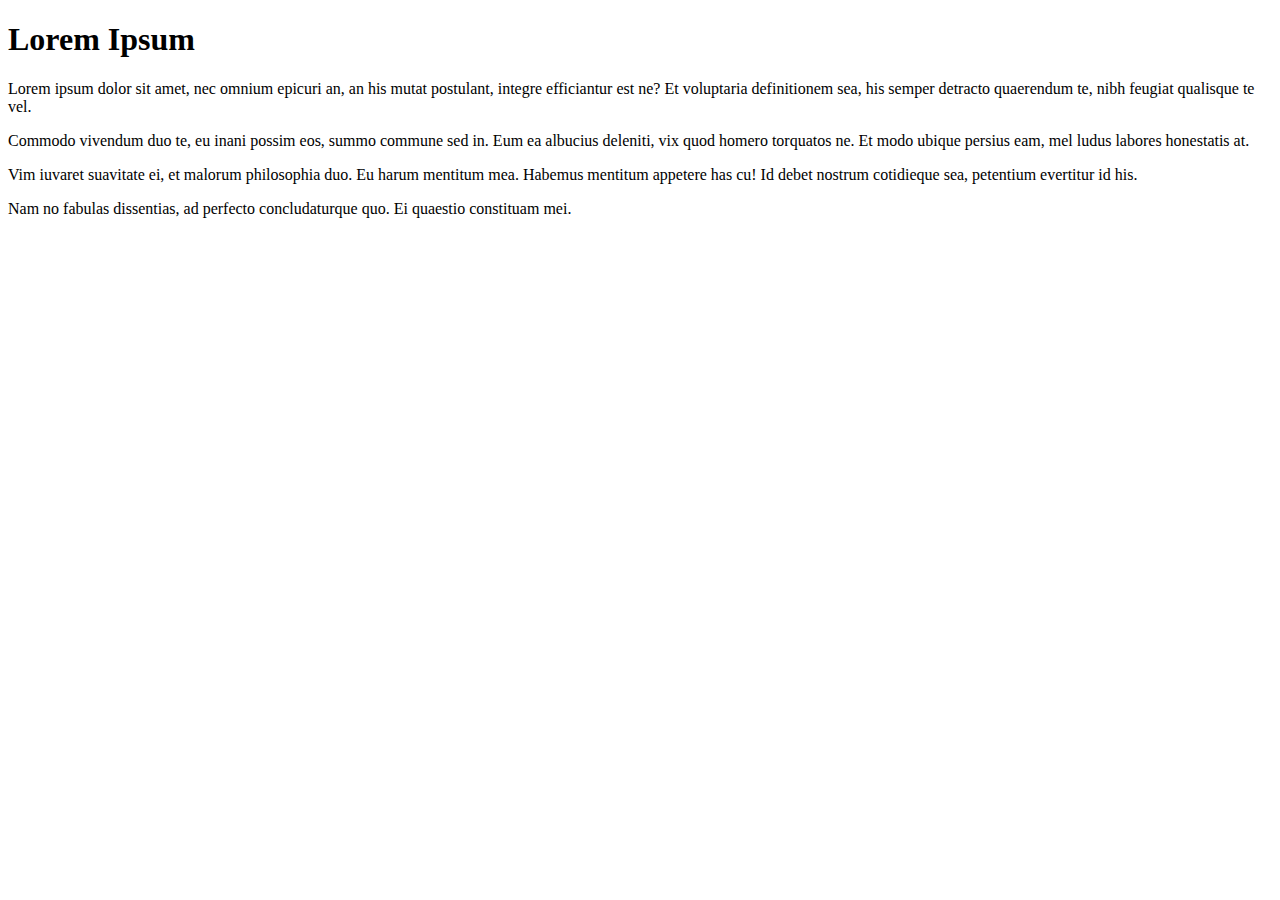
<file: SMU Code/excercises/index.html>
<!DOCTYPE html>
<html>

<head>

   <h1>Lorem Ipsum</h1>

   <link href="https://fonts.googleapis.com/css?family=Pacifico" rel="stylesheet" 
         type="text/css.main">
    
   <a href="http://www.madevskilz.com"></a>

</head>

<body>
       

       <p>Lorem ipsum dolor sit amet, nec omnium epicuri an, an his mutat postulant, 
        integre efficiantur est ne?
        Et voluptaria definitionem sea, 
        his semper detracto quaerendum te, nibh feugiat qualisque te vel.</p>

        <p>Commodo vivendum duo te, eu inani possim eos, summo commune sed in. 
        Eum ea albucius deleniti, vix quod homero torquatos ne. 
        Et modo ubique persius eam, mel ludus labores honestatis at.</p>

        <p>Vim iuvaret suavitate ei, et malorum philosophia duo. 
        Eu harum mentitum mea. Habemus mentitum appetere has cu! 
        Id debet nostrum cotidieque sea, petentium evertitur id his.</p>

        <p>Nam no fabulas dissentias, ad perfecto concludaturque quo. 
        Ei quaestio constituam mei.</p>

    
</body>
</html>
</file>
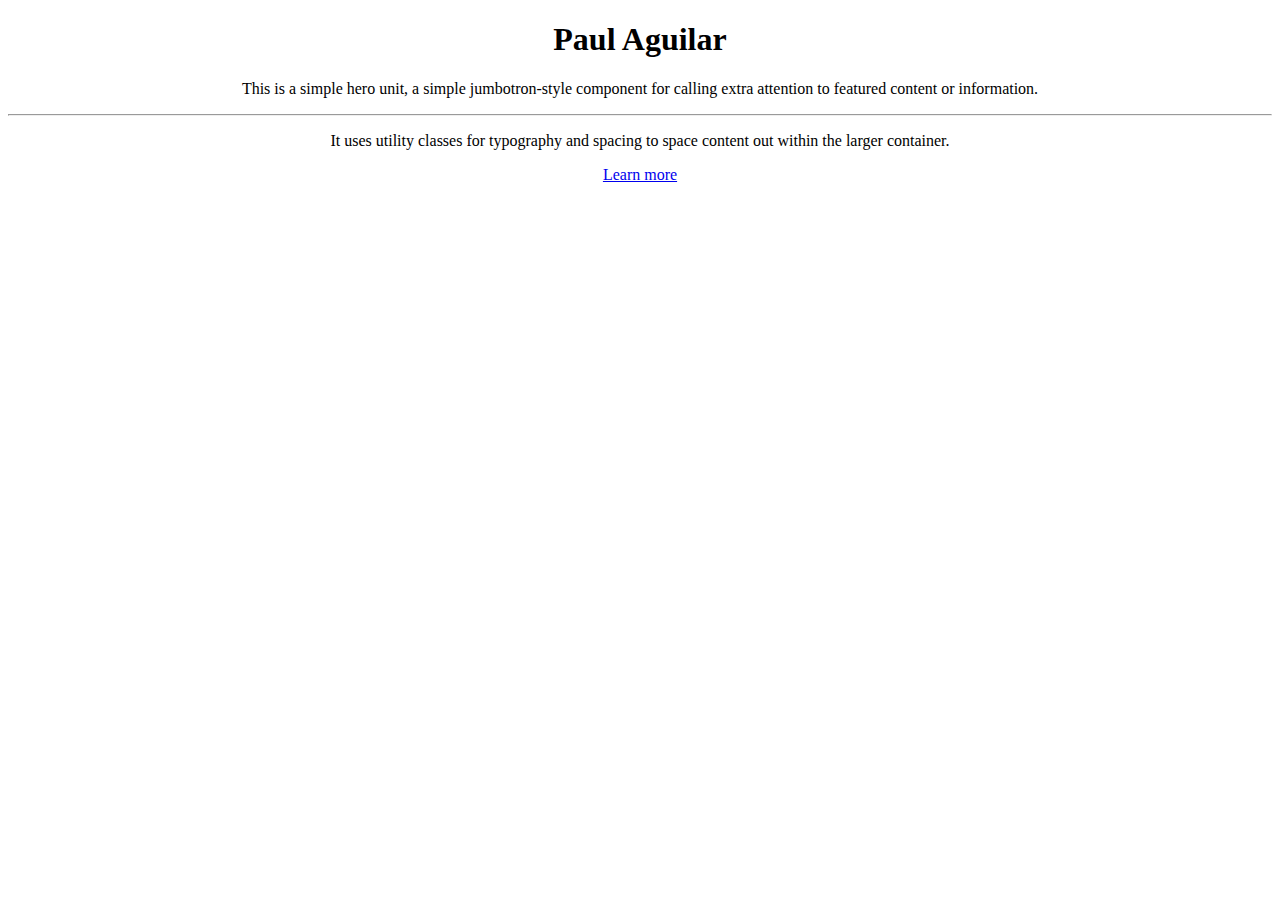
<file: SMU Code/Bootstrap Demo/bootstrap-buttons.html>
<!DOCTYPE html>
<html>
<head>
  <meta charset="utf-8" />
  <meta http-equiv="X-UA-Compatible" content="IE=edge">
  <title>Boot Boot</title>
  <link rel="stylesheet" href="https://stackpath.bootstrapcdn.com/bootstrap/4.1.3/css/bootstrap.min.css" integrity="sha384-MCw98/SFnGE8fJT3GXwEOngsV7Zt27NXFoaoApmYm81iuXoPkFOJwJ8ERdknLPMO" crossorigin="anonymous">
  <meta name="viewport" content="width=device-width, initial-scale=1">
  <link rel="stylesheet" type="text/css" href="main.css">

</head>
<body>

    <div class="jumbotron" id="center">
        <h1 class="display-4">Paul Aguilar</h1>
        <p class="lead">This is a simple hero unit, a simple jumbotron-style component for calling extra attention to featured content or information.</p>
        <hr class="my-4">
        <p>It uses utility classes for typography and spacing to space content out within the larger container.</p>
        <a class="btn btn-primary btn-lg" href="#" role="button">Learn more</a>
      </div>
  
</body>
</html>
</file>
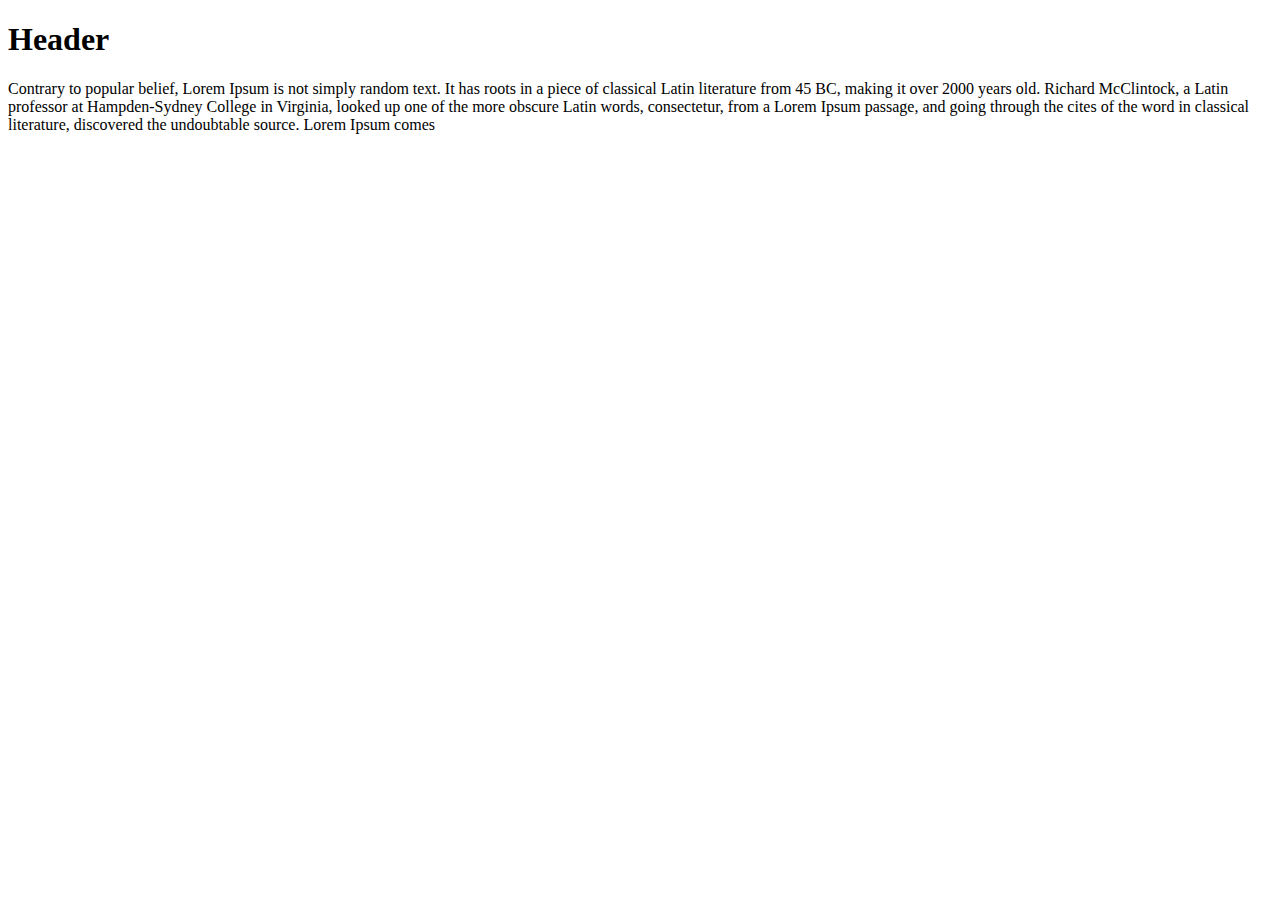
<file: SMU Code/Bootstrap Demo/Lorem Ipsum Assignment.html>
<!DOCTYPE html>
<html>
<head>
    <meta charset="utf-8" />
    <meta http-equiv="X-UA-Compatible" content="IE=edge">
    <title>Page Title</title>
    <meta name="viewport" content="width=device-width, initial-scale=1">
    <link rel="stylesheet" type="text/css" href="main.css">
    
</head>
<body>
    <div class="container">
        <div class="row">
            <div class="col-lg">
            <strong><h1>Header</h1></strong>
    </div>

    
        <div class="row"></div>
             <div class="col-sm">

             <p>Contrary to popular belief, Lorem Ipsum is not simply random text. 
                 It has roots in a piece of classical Latin literature from 45 BC, making it over 2000 years old. 
                 Richard McClintock, a Latin professor at Hampden-Sydney College in Virginia, looked up one of the more obscure Latin words, consectetur, 
                 from a Lorem Ipsum passage, and going through the cites of the word in classical literature, 
                 discovered the undoubtable source. Lorem Ipsum comes
                  </p>
             </div>
             
</body>
</html>
</file>
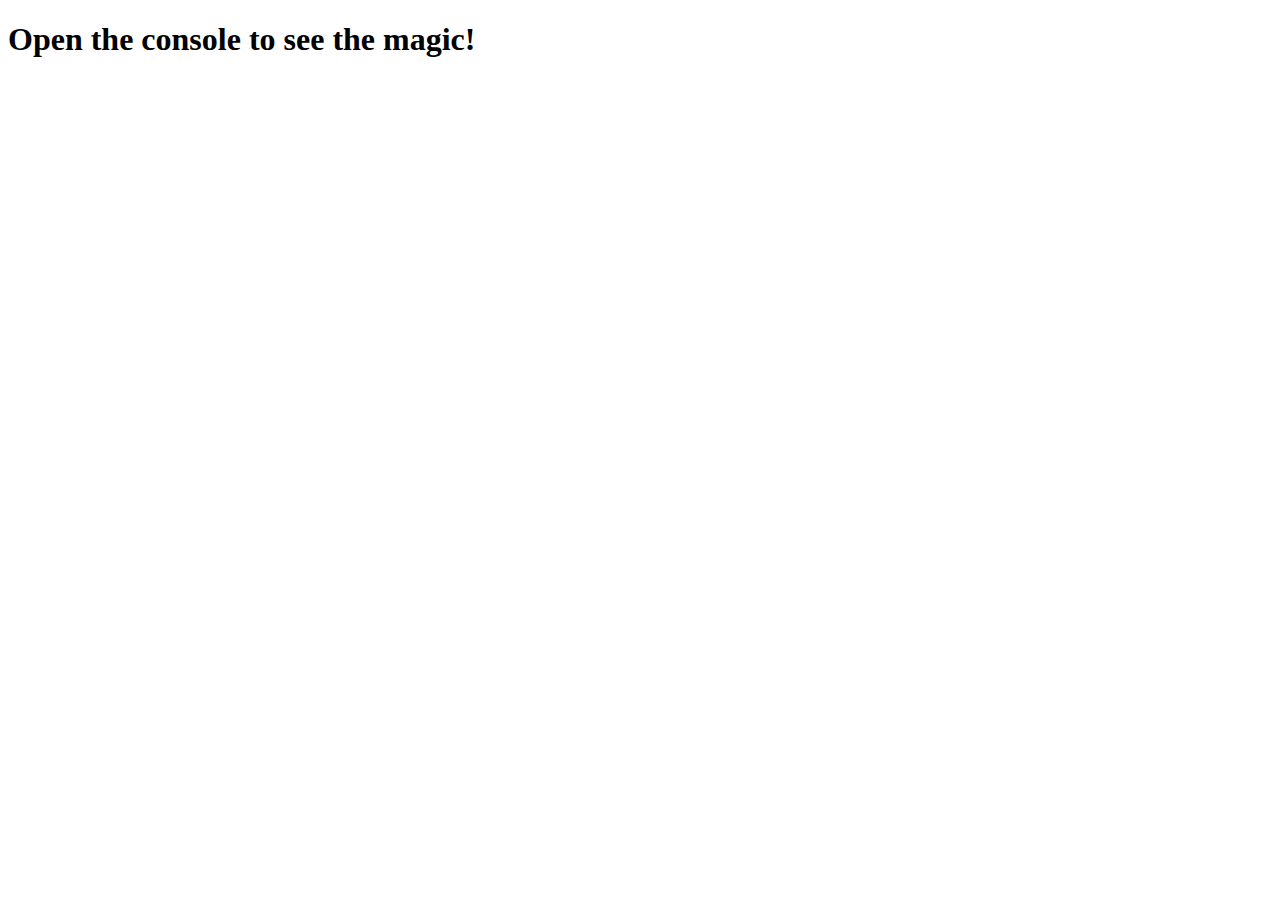
<file: SMU Code/JS/Example.html>
<!DOCTYPE html>
<html lang="en-us">
  <head>
    <meta charset="UTF-8">
    <title>Loops</title>
  </head>
  <body>

    <h1>Open the console to see the magic!</h1>

    <script type="text/javascript">

      // Array of zoo animals.
      
     var myFarm = ["chickens", "pigs", "cows", "horses", "ostriches"];
         for(var fred =0; fred < myFarm.length; fred ++){
         console.log(myFarm[fred]);

         if(myFarm[fred].toLowerCase().charAt(0) ---"c" || myFarm[fred].charAt(0) ---"0"){
             alert("starts with a c or an o");
         }
     }



      

      </script>    
    
  </body>
</html>
</file>
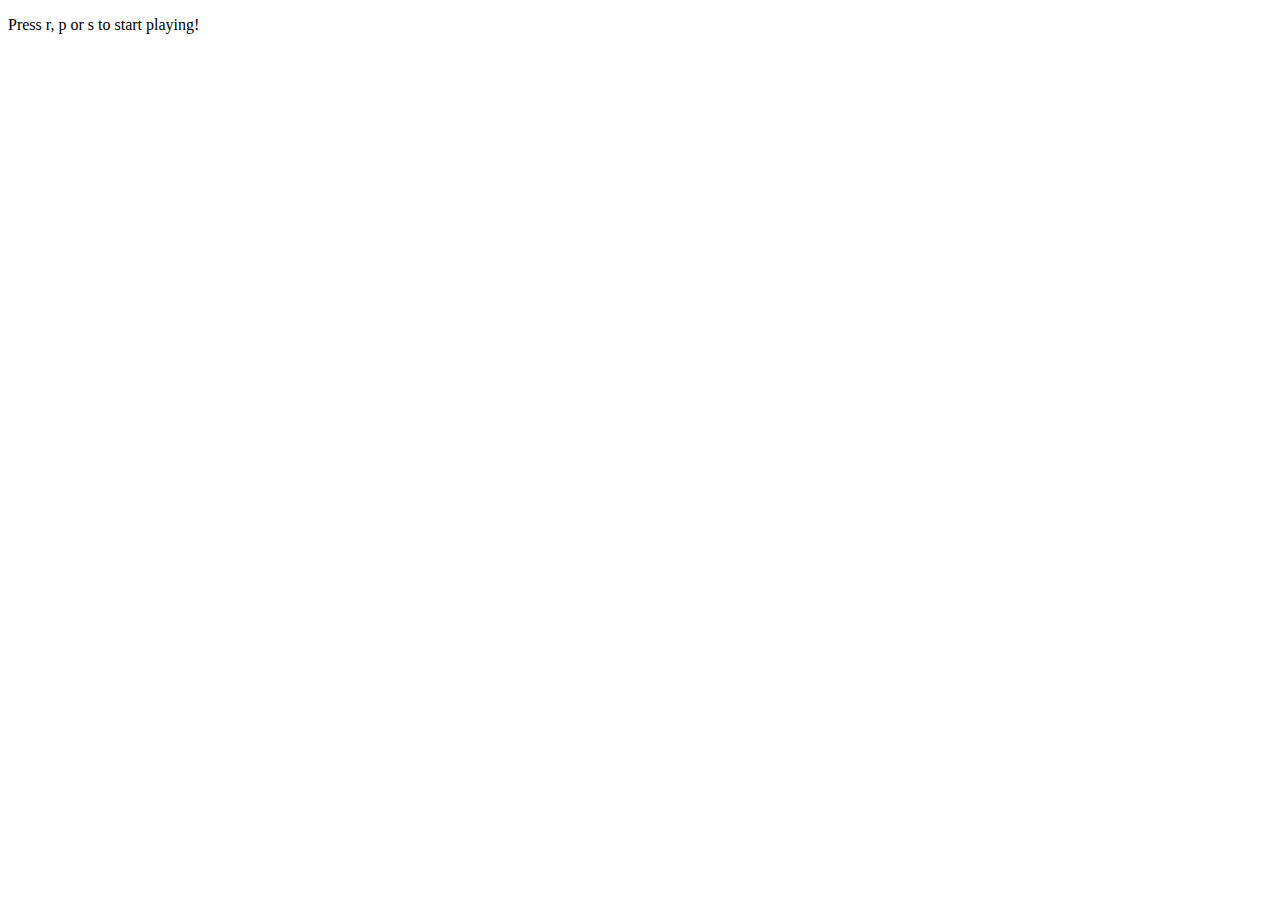
<file: SMU Code/JS/R, P, S Solved/R, P, S Solved.html>
<!DOCTYPE html>
<html lang="en-us">

<head>
  <meta charset="UTF-8">
  <title>Rock Paper Scissors Part 7</title>
</head>

<body>

  <div>
    <p id="directions-text">Press r, p or s to start playing!</p>
    <p id="userchoice-text"></p>
    <p id="computerchoice-text"></p>
    <p id="wins-text"></p>
    <p id="losses-text"></p>
    <p id="ties-text"></p>
  </div>

  <script type="text/javascript">
    // Creates an array that lists out all of the options (Rock, Paper, or Scissors).
    var computerChoices = ["r", "p", "s"];

    // Creating variables to hold the number of wins, losses, and ties. They start at 0.
    var wins = 0;
    var losses = 0;
    var ties = 0;

    // Create variables that hold references to the places in the HTML where we want to display things.
    var directionsText = document.getElementById("directions-text");
    var userChoiceText = document.getElementById("userchoice-text");
    var computerChoiceText = document.getElementById("computerchoice-text");
    var winsText = document.getElementById("wins-text");
    var lossesText = document.getElementById("losses-text");
    var tiesText = document.getElementById("ties-text");

    // This function is run whenever the user presses a key.
    document.onkeyup = function(event) {

      // Determines which key was pressed.
      var userGuess = event.key;

      // Randomly chooses a choice from the options array. This is the Computer's guess.
      var computerGuess = computerChoices[Math.floor(Math.random() * computerChoices.length)];

      // Reworked our code from last step to use "else if" instead of lots of if statements.

      // This logic determines the outcome of the game (win/loss/tie), and increments the appropriate number
      if ((userGuess === "r") || (userGuess === "p") || (userGuess === "s")) {

        if ((userGuess === "r") && (computerGuess === "s")) {
          wins++;
        } else if ((userGuess === "r") && (computerGuess === "p")) {
          losses++;
        } else if ((userGuess === "s") && (computerGuess === "r")) {
          losses++;
        } else if ((userGuess === "s") && (computerGuess === "p")) {
          wins++;
        } else if ((userGuess === "p") && (computerGuess === "r")) {
          wins++;
        } else if ((userGuess === "p") && (computerGuess === "s")) {
          losses++;
        } else if (userGuess === computerGuess) {
          ties++;
        }

        // Hide the directions
        directionsText.textContent = "";

        // Display the user and computer guesses, and wins/losses/ties.
        userChoiceText.textContent = "You chose: " + userGuess;
        computerChoiceText.textContent = "The computer chose: " + computerGuess;
        winsText.textContent = "wins: " + wins;
        lossesText.textContent = "losses: " + losses;
        tiesText.textContent = "ties: " + ties;
      }
    };
  </script>

</body>

</html>
</file>
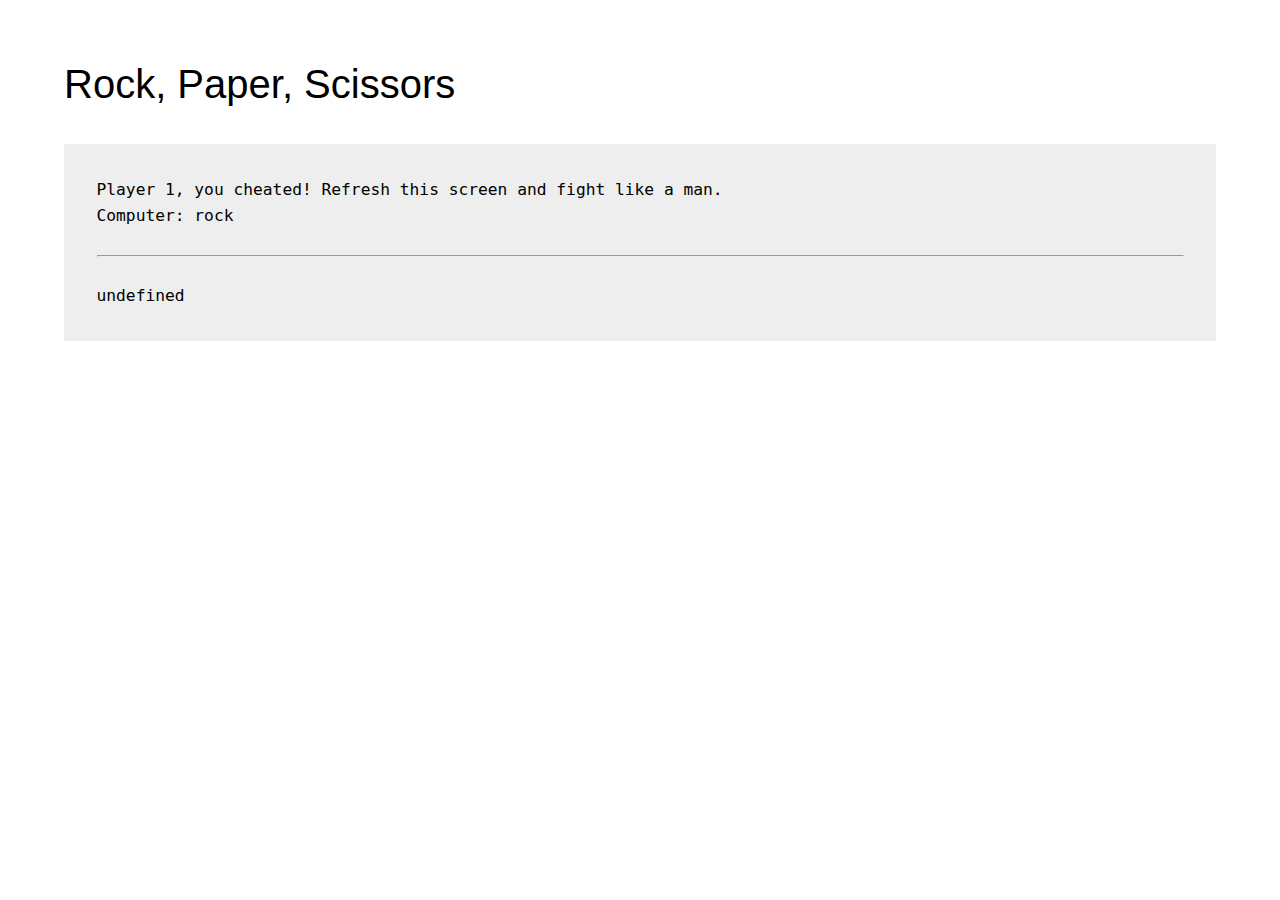
<file: SMU Code/JS/R, P, S Solved/R, P, S.html>
<!DOCTYPE html>
<html>
<head>
    <meta charset="utf-8" />
    <meta name="viewport" content="width=device-width">

    <title>Rock, Paper, Scissors</title>

    <style>
       *{margin:0;padding:0;-moz-box-sizing:border-box;-webkit-box-sizing:border-box;box-sizing:border-box}::selection{background:#fb9fe5;text-shadow:none}a{color:#0088CC;text-decoration:none;outline:0}a:hover{color:#005580}a img{border:none}img{max-width:100%}html{font-size:100%}body{padding:5%;font:300 1.25em/1.6 monospace;background:#fff;color:#000;}h1{font-family:"Helvetica Neue",sans-serif;line-height:1;font-weight:300;margin-bottom:1em;}.game{padding:2em;background:#eee;}
    </style>
</head>
<body>

<h1>Rock, Paper, Scissors</h1>

<div class="game">

    <script>
        // User choice
        var userChoice = prompt("Do you choose rock, paper or scissors?");
        if (! userChoice) {
           
            // User choice was undefined
            document.write("<p>Player 1, you cheated! Refresh this screen and fight like a man.</p>");
        } else {
           
            // Display user choice
            document.write("<p>Player 1:" + " " + userChoice + "</p>");
        }
        
        // Computer choice
        var computerChoice = Math.random();
        if (computerChoice < 0.34) {
            computerChoice = "rock";
        } else if(computerChoice <= 0.67) {
            computerChoice = "paper";
        } else {
            computerChoice = "scissors";
        }
        
        // Display computer choice
        document.write("<p>Computer:" + " " + computerChoice + "</p>");
       
        // Compare user choice vs computer choice
        var compare = function(choice1,choice2) {
            if (choice1 === choice2) {
                return "It's a tie!";
            }
            if (choice1 === "rock") {
                if (choice2 === "scissors") {
                    
                    // rock wins
                    return "You win!";
                } else {
                   
                    // paper wins
                    return "You lose! Try again.";
                }
            }
            if (choice1 === "paper") {
                if (choice2 === "rock") {
                   
                    // paper wins
                    return "You win!";
                } else {
                    
                    // scissors wins
                    return "You lose! Try again.";
                }
            }
            if (choice1 === "scissors") {
                if (choice2 === "rock") {
                   
                    // rock wins
                    return "You lose! Try again.";
                } else {
                   
                    // scissors wins
                    return "You win!";
                }
            }
        };
       
        // Run the compare function
        var results = compare(userChoice,computerChoice);
       
        // Display results
        document.write("<br><hr><br>" + results);
    </script>

</div>

</body>
</html>
</file>
<file: SMU Code/Bootstrap Demo/main.css>
#center {
    text-align: center;
}
</file>
